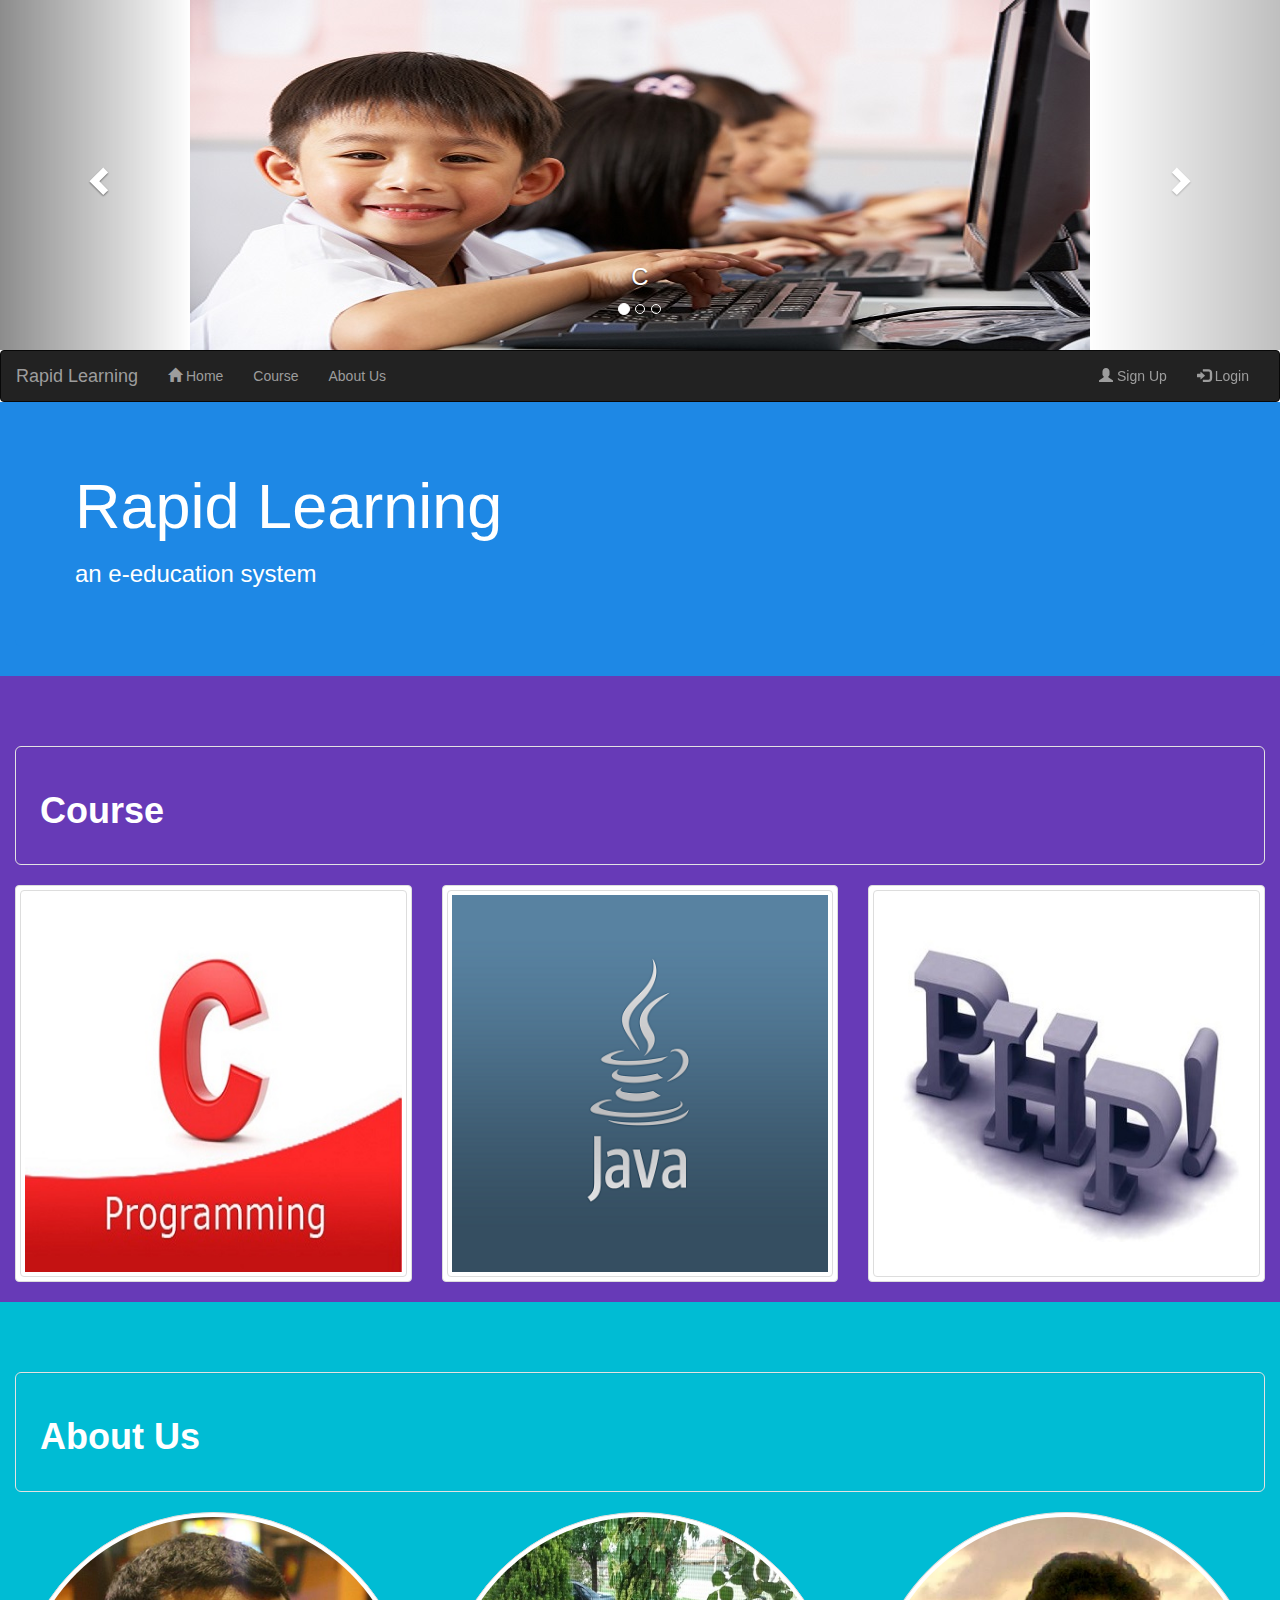
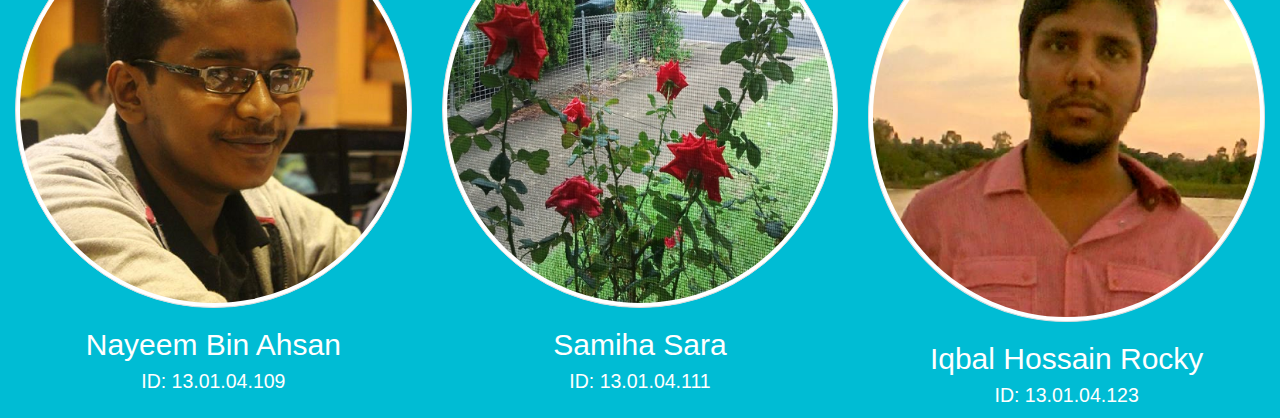
<file: Project/Nayeem/html/index.html>
<!DOCTYPE html>
<html lang="en">
<head>
  <title>Rapid Learning</title>
  <meta charset="utf-8">
  <meta name="viewport" content="width=device-width, initial-scale=1">
  <link rel="stylesheet" href="http://maxcdn.bootstrapcdn.com/bootstrap/3.3.5/css/bootstrap.min.css">
  <script src="https://ajax.googleapis.com/ajax/libs/jquery/1.11.3/jquery.min.js"></script>
  <script src="http://maxcdn.bootstrapcdn.com/bootstrap/3.3.5/js/bootstrap.min.js"></script>
  <style>
      /*style for carousel*/
      .carousel-inner > .item > img,
      .carousel-inner > .item > a > img {
          width: 900px;
          height: 350px;
          margin: auto;
      }
      /*stle for affix*/
      body {
          position: relative;
      }
      .affix {
          top:0;
          width: 100%;
          z-index: 9999 !important;
      }
      .navbar {
          margin-bottom: 0px;
      }
      .affix ~ .container-fluid {
          position: relative;
          top: 50px;
      }
      #Home {background-color: #1E88E5;}
      #Home > div {padding-top:50px; color: #fff; background-color: #1E88E5;}
      #course > .well {color: #fff; background-color: #673ab7;}
      #course {padding-top:70px;color: #fff; background-color: #673ab7;}
      #section3 > .well {color: #fff; background-color: #00bcd4;}
      #section3 {padding-top:70px;color: #fff; background-color: #00bcd4;}
      #section3 h2, #section3 h2 > small {text-align: center; color: #fff}

      /* Style for modal */
      .modal-header, h4, .close {
          background-color: #1E88E5;
          color:white;
          text-align: center;
          font-size: 30px;
      }

      .modal-body button {
        background-color: #1E88E5;
      }

  </style>
</head>
<!-- start carousel -->
<body data-spy="scroll" data-target=".navbar" data-offset="50">

  <div id="myCarousel" class="carousel slide" data-ride="carousel">
    <!-- Indicators -->
    <ol class="carousel-indicators">
      <li data-target="#myCarousel" data-slide-to="0" class="active"></li>
      <li data-target="#myCarousel" data-slide-to="1"></li>
      <li data-target="#myCarousel" data-slide-to="2"></li>
    </ol>

    <!-- Wrapper for slides -->
    <div class="carousel-inner" role="listbox">
      <div class="item active">
        <a href="index.html#course">
          <img src="..\image\CWallpaper.jpg">
          <div class="carousel-caption">
            <h3>C</h3>
          </div>
        </a>
      </div>

      <div class="item">
        <a href="index.html#course">
          <img src="..\image\JavaWallpaper.jpg">
          <div class="carousel-caption">
            <h3>Java</h3>
          </div>
        </a>
      </div>

      <div class="item">
        <a href="index.html#course">
          <img src="..\image\PhpWallpaper.jpg">
          <div class="carousel-caption">
            <h3>PHP</h3>
          </div>
        </a>
      </div>
    </div>

    <!-- Left and right controls -->
    <a class="left carousel-control" href="#myCarousel" role="button" data-slide="prev">
      <span class="glyphicon glyphicon-chevron-left" aria-hidden="true"></span>
      <span class="sr-only">Previous</span>
    </a>
    <a class="right carousel-control" href="#myCarousel" role="button" data-slide="next">
      <span class="glyphicon glyphicon-chevron-right" aria-hidden="true"></span>
      <span class="sr-only">Next</span>
    </a>
  </div>
</body>
<!-- end carousel -->

<!-- start affix -->
<nav class="navbar navbar-inverse" data-spy="affix" data-offset-top="350">
  <div class="container-fluid">
    <div class="navbar-header">
        <button type="button" class="navbar-toggle" data-toggle="collapse" data-target="#myNavbar">
          <span class="icon-bar"></span>
          <span class="icon-bar"></span>
          <span class="icon-bar"></span>
      </button>
      <a class="navbar-brand" href="index.html">Rapid Learning</a>
    </div>
    <!-- start navbar -->
    <div>
      <div class="collapse navbar-collapse" id="myNavbar">
        <ul class="nav navbar-nav">
          <li><a href="#Home"><span class="glyphicon glyphicon-home"></span> Home</a></li>
          <li><a href="#course">Course</a></li>
          <li><a href="#section3">About Us</a></li>
        </ul>
        <ul class="nav navbar-nav navbar-right">
          <li><a href="#" id="signup_button"><span class="glyphicon glyphicon-user"></span> Sign Up</a></li>
          <li><a href="#" id="login_button"><span class="glyphicon glyphicon-log-in"></span> Login</a></li>
        </ul>
      </div>
    </div>
  </div>
</nav>

<!-- LogIN Modal -->
<!-- Modal -->
<div class="modal fade" id="login_modal" role="dialog">
  <div class="modal-dialog">

    <!-- Modal content-->
    <div class="modal-content">
      <div class="modal-header" style="padding:5px 10px;">
        <button type="button" class="close" data-dismiss="modal">&times;</button>
        <h4><span class="glyphicon glyphicon-log-in"></span> Login</h4>
      </div>
      <div class="modal-body" style="padding:40px 50px;">
        <form role="form">
          <div class="form-group">
            <label for="usrname"><span class="glyphicon glyphicon-user"></span> Username / <span class="glyphicon glyphicon-envelope"></span> Email</label>
            <input type="text" class="form-control" id="usrname" placeholder="Enter email or username">
          </div>
          <div class="form-group">
            <label for="psw"><span class="glyphicon glyphicon-eye-open"></span> Password</label>
            <input type="password" class="form-control" id="psw" placeholder="Enter password">
          </div>
            <button type="submit" class="btn btn-success btn-block btn-lg"><span class="glyphicon glyphicon-off"></span> Login</button>
        </form>
      </div>

    </div>

  </div>
</div>

<!-- signUP Modal -->
<!-- Modal -->
<div class="modal fade" id="signup_modal" role="dialog">
  <div class="modal-dialog">

    <!-- Modal content-->
    <div class="modal-content">
      <div class="modal-header" style="padding:5px 10px;">
        <button type="button" class="close" data-dismiss="modal">&times;</button>
        <h4><span class="glyphicon glyphicon-user"></span> Sign UP</h4>
      </div>
      <div class="modal-body" style="padding:40px 50px;">
        <form role="form">
          <div class="form-group">
            <label for="usrname"><span class="glyphicon glyphicon-user"></span> Username</label>
            <input type="text" class="form-control" id="usrname" placeholder="Enter username">
          </div>
          <div class="form-group">
            <label for="usrname"><span class="glyphicon glyphicon-envelope"></span> Email</label>
            <input type="text" class="form-control" id="usrname" placeholder="Enter email">
          </div>
          <div class="form-group">
            <label for="psw"><span class="glyphicon glyphicon-eye-open"></span> Password</label>
            <input type="password" class="form-control" id="psw" placeholder="Enter password">
          </div>
            <button type="submit" class="btn btn-success btn-block btn-lg"><span class="glyphicon glyphicon-off"></span> Sign UP</button>
        </form>
      </div>

    </div>

  </div>
</div>
<!-- script for modal -->
<script>
$(document).ready(function(){
    $("#login_button").click(function(){
        $("#login_modal").modal();
    });

    $("#signup_button").click(function(){
        $("#signup_modal").modal();
    });
});

</script>


<!-- start section -->
<div id="Home" class="container-fluid">
  <div class="jumbotron">
    <h1>Rapid Learning</h1>
    <h3>an e-education system</h3>
  </div>
</div>
<div id="course" class="container-fluid">
  <div class="well well-lg">
    <h1><strong>Course</strong></h1>
  </div>
  <div class="row">
    <div class="col-sm-4">

      <form action="course.php" method="post">
        <input type="hidden" name="course" value="C Programming">
        <button type="submit" class="thumbnail">
            <img src="..\image\CIcon.jpg" class="img-responsive img-thumbnail img-rounded"/>
        </button>
      </form>
    </div>
    <div class="col-sm-4">

      <form action="course.php" method="post">
        <input type="hidden" name="course" value="java">
        <button type="submit" class="thumbnail">
            <img src="..\image\JavaIcon02.png" class="img-responsive img-thumbnail img-rounded"/>
        </button>
      </form>
    </div>
    <div class="col-sm-4">

      <form action="course.php" method="post">
        <input type="hidden" name="course" value="php">
        <button type="submit" class="thumbnail">
            <img src="..\image\PhpIcon01.jpg" class="img-responsive img-thumbnail img-rounded"/>
        </button>
      </form>
    </div>
  </div>
</div>
<div id="section3" class="container-fluid">
  <div class="well well-lg">
    <h1><strong>About Us</strong></h1>
  </div>
  <div class="row">
    <div class="col-xs-4">
      <a href="#">
        <img src="..\image\nayeem.png" class="img-thumbnail img-circle "/>
      </a>
      <h2>Nayeem Bin Ahsan
        <br><small>ID: 13.01.04.109</small>
      </h2>
    </div>
    <div class="col-xs-4">
      <a href="#">
        <img src="..\image\prima.jpg" class="img-thumbnail img-circle "/>
      </a>
      <h2>Samiha Sara
        <br><small>ID: 13.01.04.111</small>
      </h2>
    </div>
    <div class="col-xs-4">
      <a href="#">
        <img src="..\image\rocky.png" class="img-thumbnail img-circle"/>
      </a>
      <h2>Iqbal Hossain Rocky
        <br><small>ID: 13.01.04.123</small>
      </h2>
    </div>
  </div>
</div>
</html>
</file>
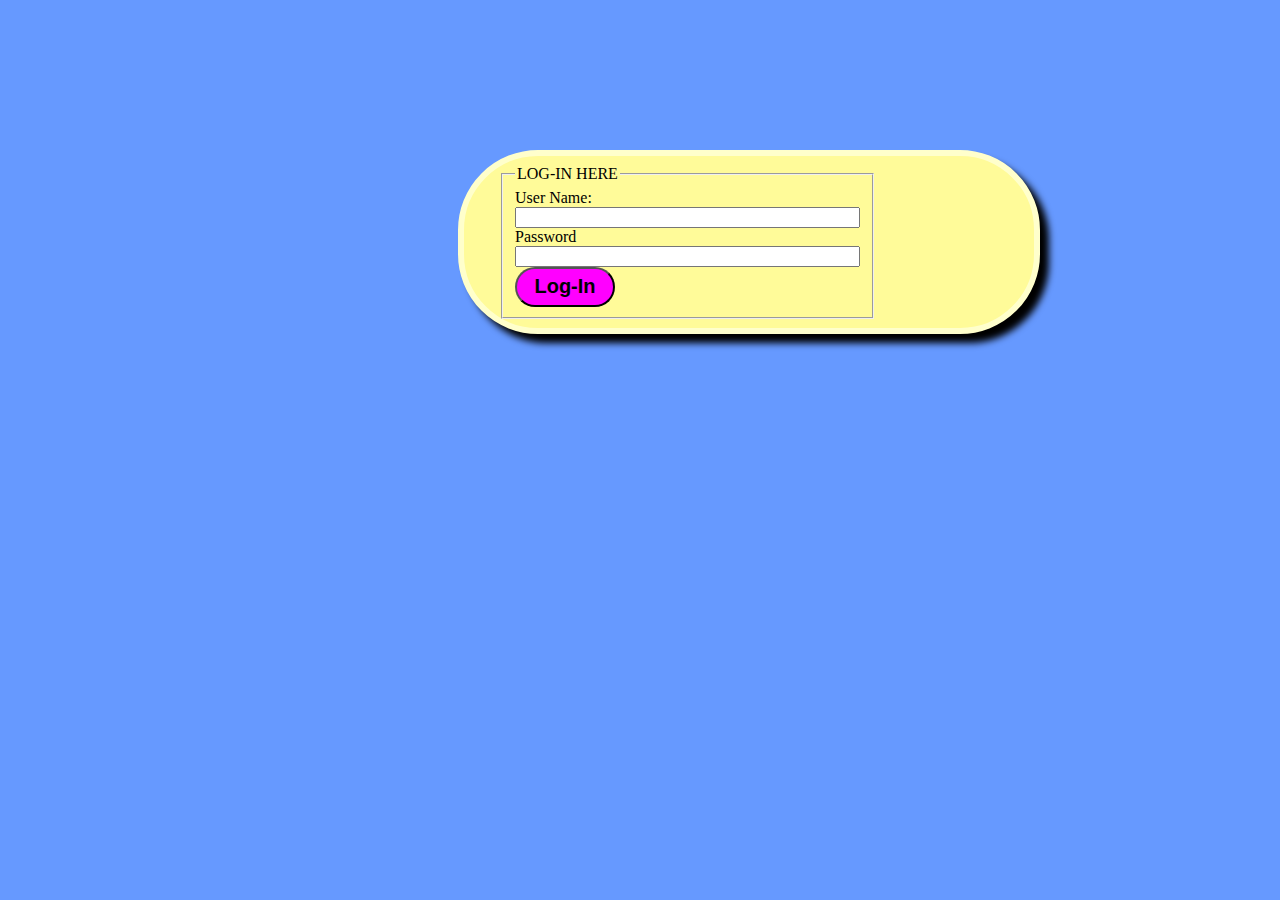
<file: Assignment 1/Prima/resizebg1.html>
<!DOCTYPE HTML> 
<html> 
<head> 
<title>Sign-In
</title> 


<link rel="stylesheet" type="text/css" href="style-sign1.css"> </head> 
<body id="body-color"> 
<div id="Sign-In"> 
<fieldset style="width:30%"><legend>LOG-IN HERE</legend> 
<form  method="post" action="php1.php" >
User Name:<input type="text" name="user" size="40"><br /> Password <br />
<input type="password" name="pass" size="40"><br> 
<input id="button" type="submit" name="submit" value="Log-In"> </form> </fieldset> </div> </body> </html>
</file>
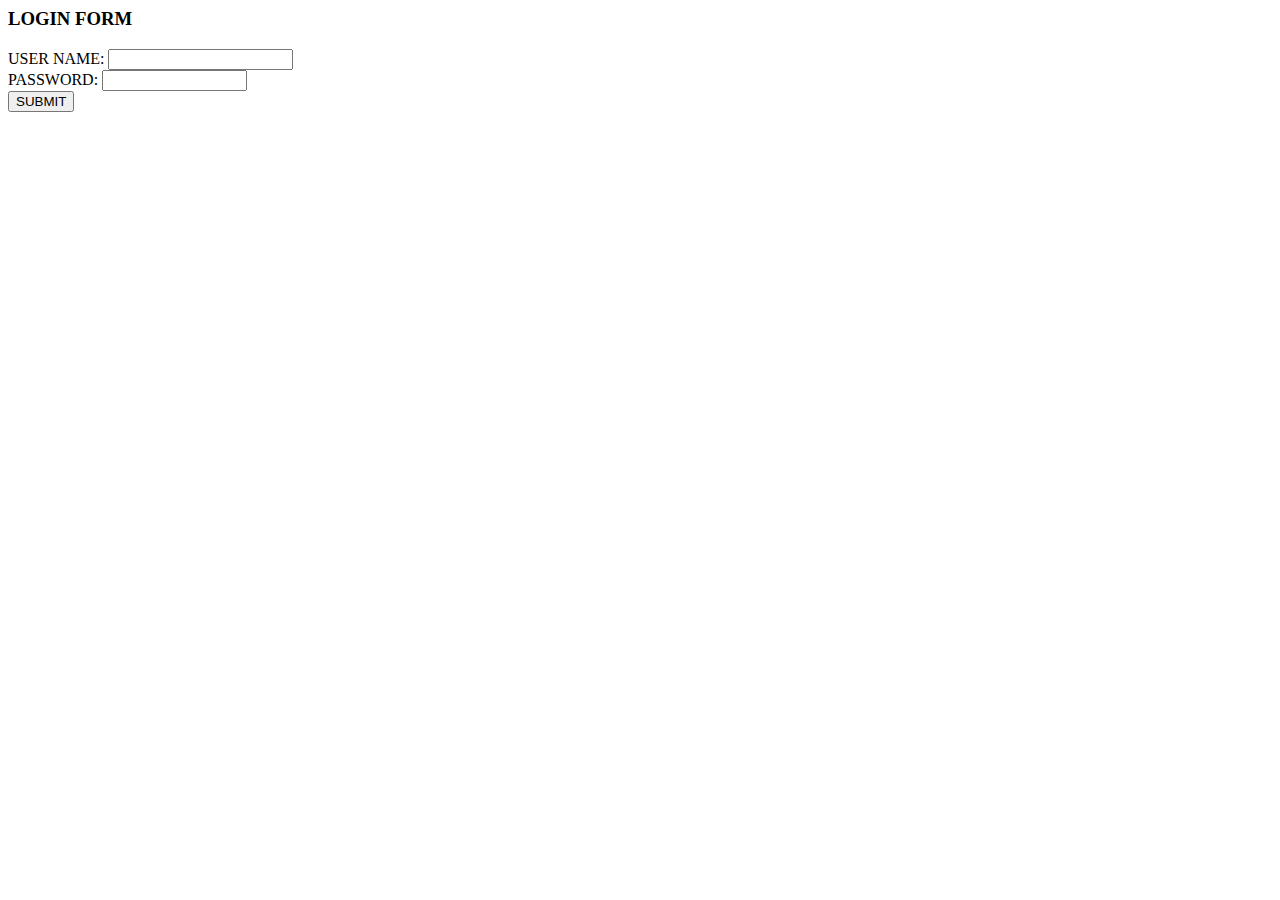
<file: Assignment 1/version 1/loginForm.html>
<!doctype html5>
<html>
	<head>
		<title>
			Login Page
		</title>
	</head>
	<h3>LOGIN FORM</h3>
	<form action="info.php" method="post">
		USER NAME: <input type="text" name='name' size="20" required/><br>
		PASSWORD: <input type="password" name='password' size='15' required pattern="[a-zA-Z0-9]" oninvalid="setCustomValidity('only alphanumeric character')" /><br>
		<input type='submit' name='submit' value='SUBMIT'/>
	</form>
</html>
</file>
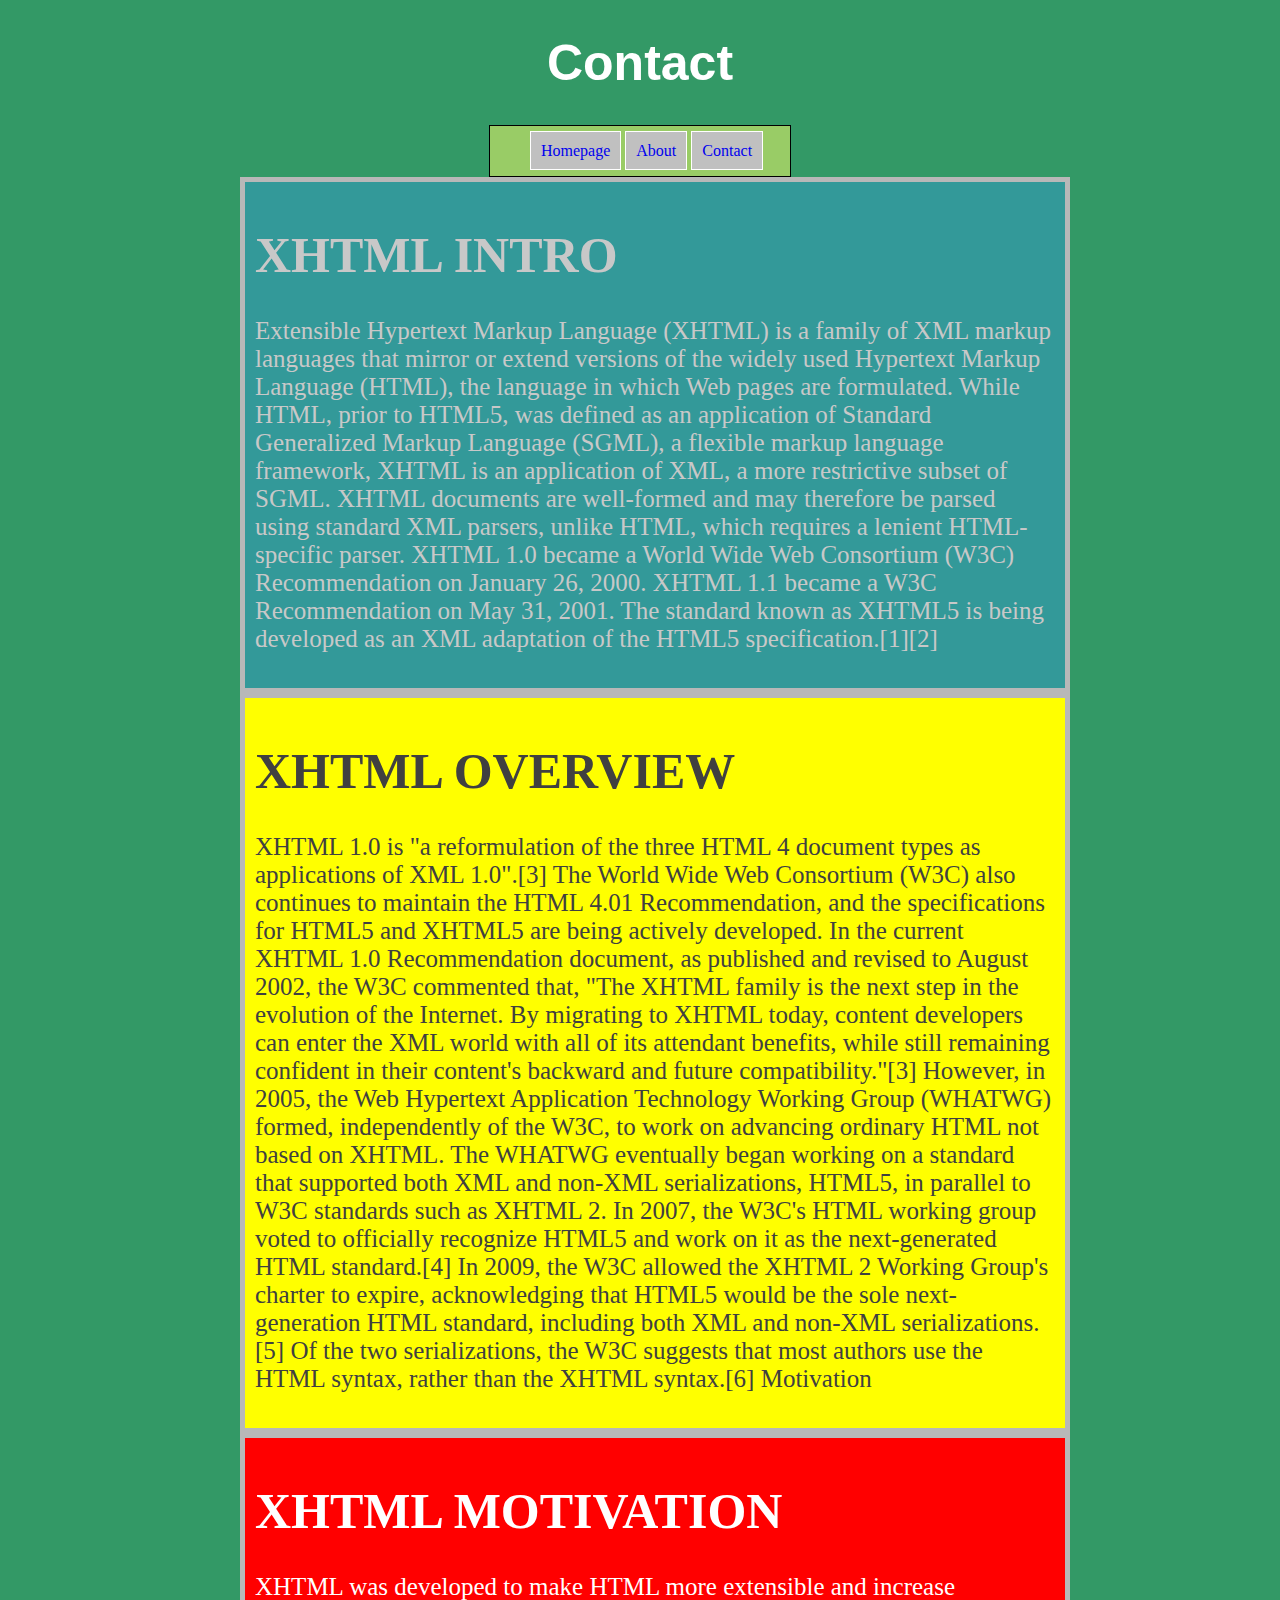
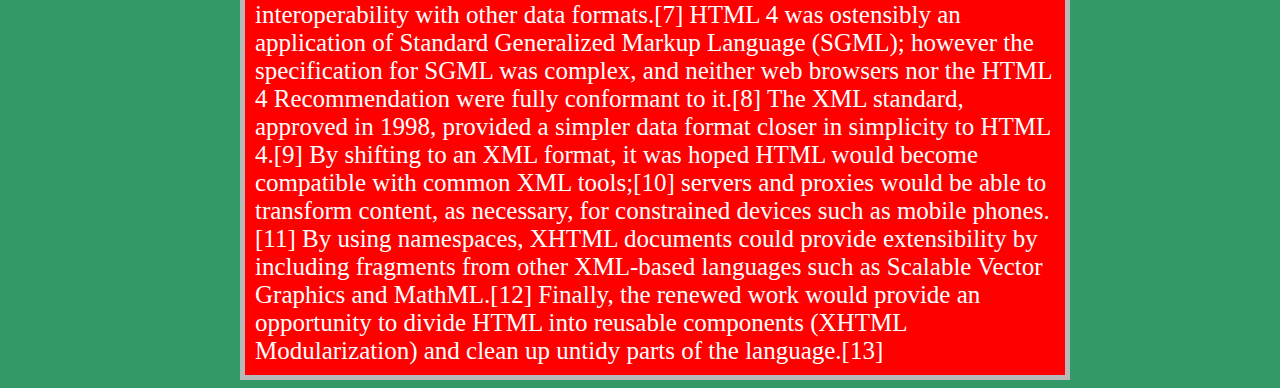
<file: Project/Rocky/contact.html>
<!DOCTYPE html
     PUBLIC "-//W3C//DTD XHTML 1.0 Transitional//EN"
     "http://www.w3.org/TR/xhtml1/DTD/xhtml1-transitional.dtd">
<html>
    <head>
	     <title>Contact</title>
		 <link rel="stylesheet" type="text/css" href="style.css" />
	</head>
	
	<body>
         
		 <h1 id="conh1">Contact</h1>
		 
		 <div id="nav">
		    <ul>
               <li> <a href="Homepage.html">Homepage</a></li>
               <li> <a href="about.html">About</a></li>		 
	           <li> <a href="contact.html">Contact</a></li>
		    </ul>
		 </div>
		 
		 
		 <div id="cont">
		 
		 <div id="intro">
		<h1>XHTML INTRO</h1>
		 
		 <p>Extensible Hypertext Markup Language (XHTML) is a family of XML markup languages that mirror or extend versions of the widely used Hypertext Markup Language (HTML), the language in which Web pages are formulated.
While HTML, prior to HTML5, was defined as an application of Standard Generalized Markup Language (SGML), a flexible markup language framework, XHTML is an application of XML, a more restrictive subset of SGML. XHTML documents are well-formed and may therefore be parsed using standard XML parsers, unlike HTML, which requires a lenient HTML-specific parser.
XHTML 1.0 became a World Wide Web Consortium (W3C) Recommendation on January 26, 2000. XHTML 1.1 became a W3C Recommendation on May 31, 2001. The standard known as XHTML5 is being developed as an XML adaptation of the HTML5 specification.[1][2] </p>
         </div>
         
		 <div id="over">
		 <h1>XHTML OVERVIEW</h1>
		 
		 <p>XHTML 1.0 is "a reformulation of the three HTML 4 document types as applications of XML 1.0".[3] The World Wide Web Consortium (W3C) also continues to maintain the HTML 4.01 Recommendation, and the specifications for HTML5 and XHTML5 are being actively developed. In the current XHTML 1.0 Recommendation document, as published and revised to August 2002, the W3C commented that, "The XHTML family is the next step in the evolution of the Internet. By migrating to XHTML today, content developers can enter the XML world with all of its attendant benefits, while still remaining confident in their content's backward and future compatibility."[3]
However, in 2005, the Web Hypertext Application Technology Working Group (WHATWG) formed, independently of the W3C, to work on advancing ordinary HTML not based on XHTML. The WHATWG eventually began working on a standard that supported both XML and non-XML serializations, HTML5, in parallel to W3C standards such as XHTML 2. In 2007, the W3C's HTML working group voted to officially recognize HTML5 and work on it as the next-generated HTML standard.[4] In 2009, the W3C allowed the XHTML 2 Working Group's charter to expire, acknowledging that HTML5 would be the sole next-generation HTML standard, including both XML and non-XML serializations.[5] Of the two serializations, the W3C suggests that most authors use the HTML syntax, rather than the XHTML syntax.[6]
Motivation</p>		
		</div>
		
		<div id="mot">
		<h1>XHTML MOTIVATION</h1>
		
		<a name="motivation">XHTML was developed to make HTML more extensible and increase interoperability with other data formats.[7] HTML 4 was ostensibly an application of Standard Generalized Markup Language (SGML); however the specification for SGML was complex, and neither web browsers nor the HTML 4 Recommendation were fully conformant to it.[8] The XML standard, approved in 1998, provided a simpler data format closer in simplicity to HTML 4.[9] By shifting to an XML format, it was hoped HTML would become compatible with common XML tools;[10] servers and proxies would be able to transform content, as necessary, for constrained devices such as mobile phones.[11] By using namespaces, XHTML documents could provide extensibility by including fragments from other XML-based languages such as Scalable Vector Graphics and MathML.[12] Finally, the renewed work would provide an opportunity to divide HTML into reusable components (XHTML Modularization) and clean up untidy parts of the language.[13]</a>
		 </div>
		 </div>
	</body>
	
	
</html>
</file>
<file: Assignment 1/Prima/style-sign1.css>
#body-color
{ 
background-color:#6699FF;
 } 
#Sign-In{ 
margin-top:150px; 
margin-bottom:150px;
 margin-right:150px; 
 margin-left:450px; 
 border:6px solid #FFFFCC; padding:9px 35px; background:#FFFB99; 
 width:500px; border-radius:80px; box-shadow: 9px 9px 7px; } 
 #button{
 border-radius:30px; 
 width:100px; 
 height:40px;
 background:#FF00FF; 
 font-weight:bold;
 font-size:20px
 }
</file>
<file: Project/Rocky/style.css>
body
{
background-color: #339966;
}

#conh1
{
text-align: center;
font-family: arial;
font-size: 50px;
color:#FFFFFF ;
}

#nav
{
border: 1px solid black; 
height: 50px;
width: 300px;
background-color: #99CC66;
margin: 0px auto;
}

#nav ul
{
list-style-type: none;

}

#nav ul li
{
border: 1px solid white; 
width: 70px;
display: inline;
padding: 10px;
background-color: #C0C0C0;
}

#nav ul li a:link
{
text-decoration: none;
}

#nav ul li a:visited
{
text-decoration: none;
color: blue;
}

#nav ul li a:hover
{
text-decoration: none;
font-weight: bold;
}

#nav ul li a:active
{
text-decoration: none;
color: red;
}


#cont
{
<!-- border: 1px solid black; -->
height: auto;
width: 800px;
position: relative;
margin: 0px auto;
}

#intro
{
border: 5px solid #B8B8B8;
color: #C8C8C8;
height: auto;
width: 100%;
background-color: #339999;
font-family: calibri;
font-size: 25px;
padding: 10px 10px 10px 10px;
}

#over
{
border: 5px solid #B8B8B8;
color: #404040 ;
height: auto;
width: 100%;
background-color: yellow;
font-size: 25px;
padding: 10px 10px 10px 10px;
}

#mot
{
border: 5px solid #B8B8B8;
color: white;
height: auto;
width: 100%;
background-color: red;
font-size: 25px;
padding: 10px 10px 10px 10px;
}
</file>
